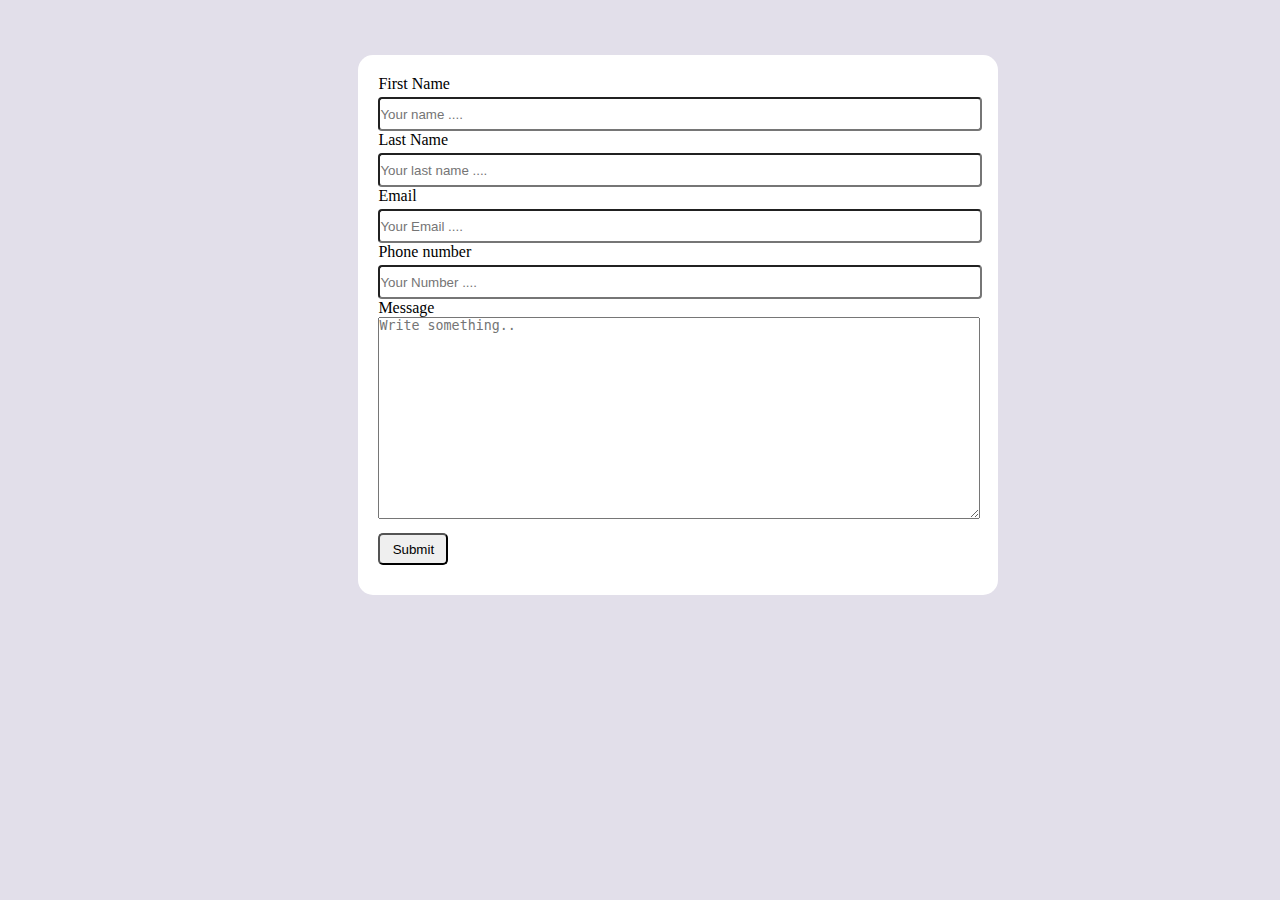
<file: contact.html>
<!DOCTYPE html>
<html lang="en">
<head>
    <meta charset="UTF-8">
    <meta http-equiv="X-UA-Compatible" content="IE=edge">
    <meta name="viewport" content="width=device-width, initial-scale=1.0">
    <link rel="stylesheet" href="contact.css">
    <title>Contact</title>
</head>
<body>
    <div class="Contact-head">
        <form>
         <div class="contact-body">
            <label for="fname">First Name</label>
            <input type="text" placeholder="Your name ....">
            <label for="lname">Last Name</label>
            <input type="text" placeholder="Your last name ....">
            <label for="lname">Email</label>
            <input type="email" placeholder="Your Email ....">
            <label for="pno" maxl>Phone number</label>
            <input type="number" placeholder="Your Number ....">
            <label for="message">Message</label>
            <textarea class="Textarea" placeholder="Write something.."></textarea>
            <button class="submitbutton"onclick="handleclick()">Submit</button>
         </div>
       
        </form>
        
    </div>
    <script src="index.js"></script>
</body>
</html>
</file>
<file: contact.css>
* {
  margin: 0%;
  padding: 0%;
  height: 100%;
}

.Contact-head {
  background-color: #e2dfea;

}

.contact-body input {
  border-radius: 4px;
  width: 600px;
  /* border: none; */
  height: 30px;
  margin-top: 4px;
}
.contact-body {
  margin-top: 55px;
  padding: 20px;
  width: 600px;
  height: 500px;
  background-color: #fff;
  border-radius: 15px;
  margin-left:28%;
  position: absolute;
}
.submitbutton {
  width: 70px;
  height: 32px;
  border-radius: 5px;
  margin-top: 10px;
}
.Textarea {
  height: 200px;
  width: 600px;
}
</file>
